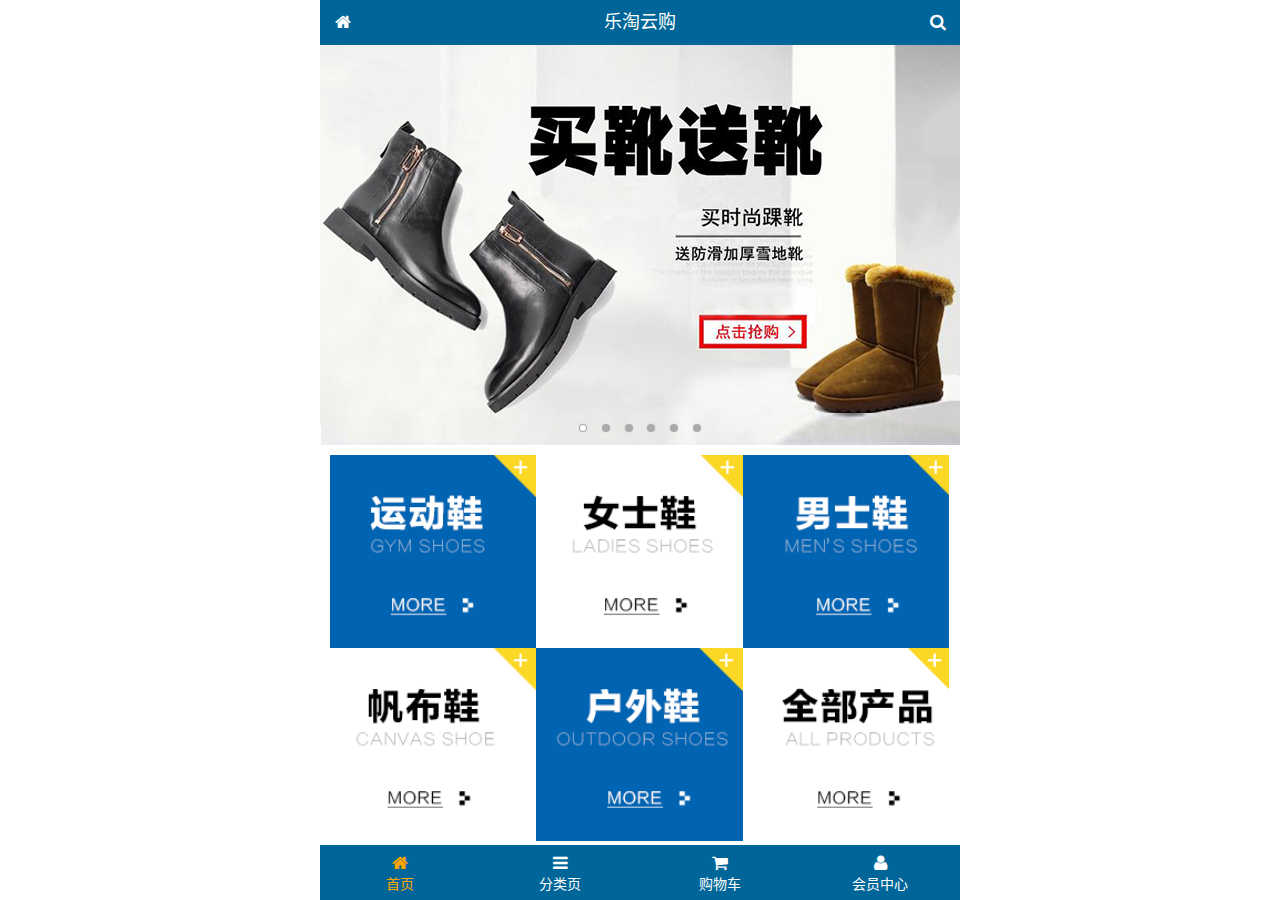
<file: public/mobile/index.html>
<!DOCTYPE html>
<html lang="zh-CN">
<head>
  <meta charset="UTF-8">
  <title>乐淘商城</title>
  <meta name="viewport" content="width=device-width, user-scalable=no, initial-scale=1.0, maximum-scale=1.0, minimum-scale=1.0">
  <link rel="icon" href="favicon.ico">
  <link rel="stylesheet" href="lib/fa/css/font-awesome.css">
  <link rel="stylesheet" href="lib/mui/css/mui.css">
  <link rel="stylesheet" href="css/common.css">
  <link rel="stylesheet" href="css/index.css">
</head>
<body>

<!-- 整体容器 -->
<div class="lt_container">

  <!-- 乐淘公共头部 -->
  <div class="lt_header">
    <a href="index.html" class="icon_left"><i class="fa fa-home"></i></a>
    <h3>乐淘云购</h3>
    <a href="search.html" class="icon_right"><i class="fa fa-search"></i></a>
  </div>

  <!-- 乐淘内部 -->
  <div class="lt_main">
    <div class="mui-scroll-wrapper">
      <div class="mui-scroll">
        
        <!-- 轮播图 -->
        <div class="mui-slider">
          <div class="mui-slider-group mui-slider-loop">
            <div class="mui-slider-item mui-slider-item-duplicate"><a href="#"><img src="images/banner6.png" /></a></div>
            <div class="mui-slider-item"><a href="#"><img src="images/banner1.png" /></a></div>
            <div class="mui-slider-item"><a href="#"><img src="images/banner2.png" /></a></div>
            <div class="mui-slider-item"><a href="#"><img src="images/banner3.png" /></a></div>
            <div class="mui-slider-item"><a href="#"><img src="images/banner4.png" /></a></div>
            <div class="mui-slider-item"><a href="#"><img src="images/banner5.png" /></a></div>
            <div class="mui-slider-item"><a href="#"><img src="images/banner6.png" /></a></div>
            <div class="mui-slider-item mui-slider-item-duplicate"><a href="#"><img src="images/banner1.png" /></a></div>
          </div>
          <div class="mui-slider-indicator">
            <div class="mui-indicator mui-active"></div>
            <div class="mui-indicator"></div>
            <div class="mui-indicator"></div>
            <div class="mui-indicator"></div>
            <div class="mui-indicator"></div>
            <div class="mui-indicator"></div>
          </div>
        </div>
  
        <!-- 导航 -->
        <div class="nav">
          <ul class="mui-clearfix">
            <li><a href="#"><img src="images/nav1.png" alt=""></a></li>
            <li><a href="#"><img src="images/nav2.png" alt=""></a></li>
            <li><a href="#"><img src="images/nav3.png" alt=""></a></li>
            <li><a href="#"><img src="images/nav4.png" alt=""></a></li>
            <li><a href="#"><img src="images/nav5.png" alt=""></a></li>
            <li><a href="#"><img src="images/nav6.png" alt=""></a></li>
          </ul>
        </div>
        
        <!-- 产品 -->
        <div class="product">
          <ul class="mui-clearfix">
            <li class="product_item">
              <a href="#">
                <img src="images/product.jpg" alt="">
                <p class="mui-ellipsis-2">adidas阿迪达斯 男式 场下休闲篮球鞋S83700场下休闲篮球鞋S83700 </p>
                <p>
                  <span class="price">&yen;560</span>
                  <span class="old">&yen;580</span>
                </p>
                <button class="mui-btn mui-btn-primary">立即购买</button>
              </a>
            </li>
            <li class="product_item">
              <a href="#">
                <img src="images/product.jpg" alt="">
                <p class="mui-ellipsis-2">adidas阿迪达斯 男式 场下休闲篮球鞋S83700场下休闲篮球鞋S83700 </p>
                <p>
                  <span class="price">&yen;560</span>
                  <span class="old">&yen;580</span>
                </p>
                <button class="mui-btn mui-btn-primary">立即购买</button>
              </a>
            </li>
            <li class="product_item">
              <a href="#">
                <img src="images/product.jpg" alt="">
                <p class="mui-ellipsis-2">adidas阿迪达斯 男式 场下休闲篮球鞋S83700场下休闲篮球鞋S83700 </p>
                <p>
                  <span class="price">&yen;560</span>
                  <span class="old">&yen;580</span>
                </p>
                <button class="mui-btn mui-btn-primary">立即购买</button>
              </a>
            </li>
            <li class="product_item">
              <a href="#">
                <img src="images/product.jpg" alt="">
                <p class="mui-ellipsis-2">adidas阿迪达斯 男式 场下休闲篮球鞋S83700场下休闲篮球鞋S83700 </p>
                <p>
                  <span class="price">&yen;560</span>
                  <span class="old">&yen;580</span>
                </p>
                <button class="mui-btn mui-btn-primary">立即购买</button>
              </a>
            </li>
          </ul>
        </div>
        
      </div>
    </div>
  </div>
  
  <!-- 乐淘底部 -->
  <div class="lt_footer">
    <ul class="mui-clearfix">
      <li class="current">
        <a href="index.html">
          <i class="fa fa-home"></i>
          <p>首页</p>
        </a>
      </li>
      <li>
        <a href="category.html">
          <i class="fa fa-bars"></i>
          <p>分类页</p>
        </a>
      </li>
      <li>
        <a href="cart.html">
          <i class="fa fa-shopping-cart"></i>
          <p>购物车</p>
        </a>
      </li>
      <li>
        <a href="user.html">
          <i class="fa fa-user"></i>
          <p>会员中心</p>
        </a>
      </li>
    </ul>
  </div>
  
</div>


<script src="lib/mui/js/mui.js"></script>
<script src="js/common.js"></script>

</body>
</html>
</file>
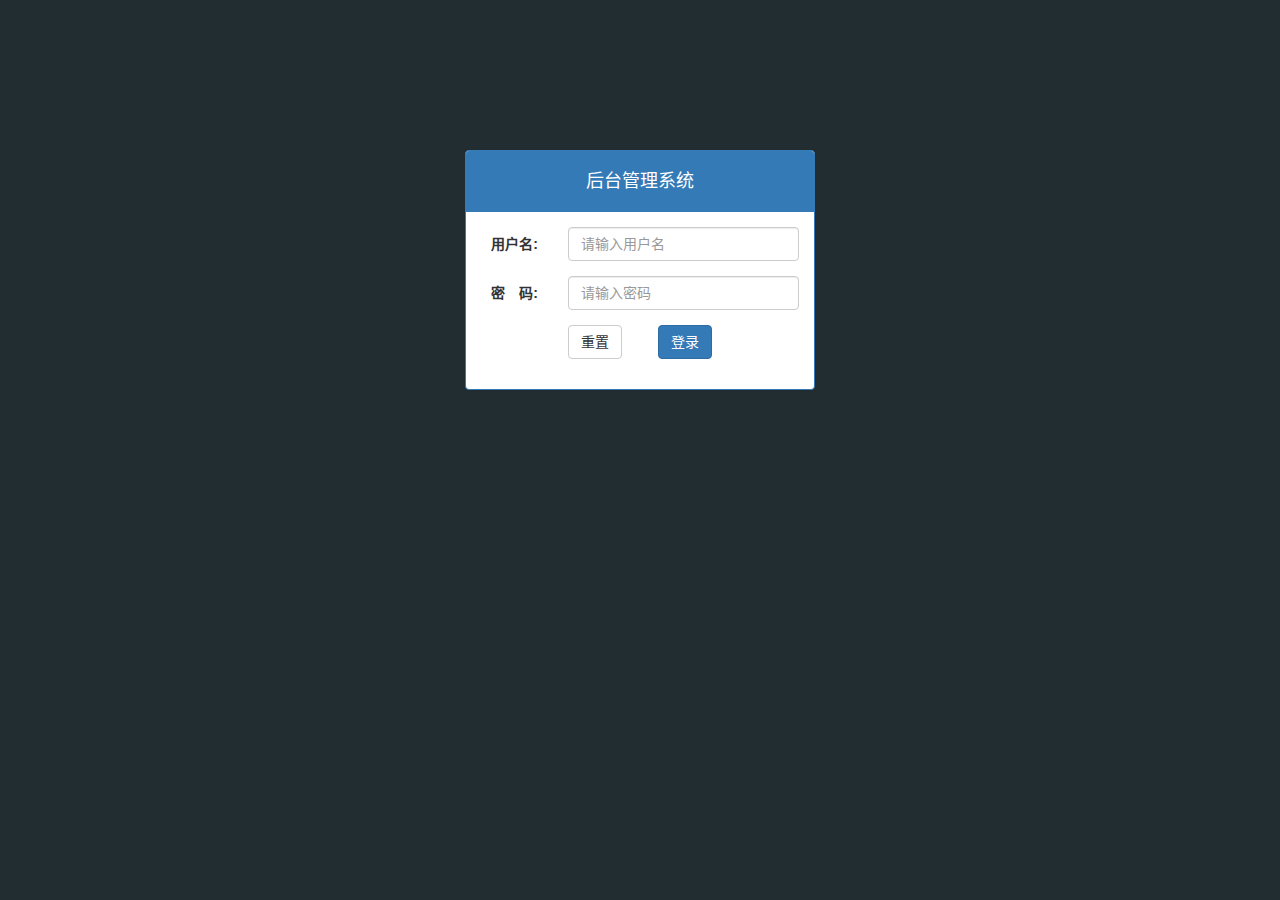
<file: public/back/login.html>
<!DOCTYPE html>
<html lang="zh-CN">
<head>
  <meta charset="UTF-8">
  <title>乐淘商城</title>
  <link rel="stylesheet" href="lib/bootstrap/css/bootstrap.css">
  <link rel="stylesheet" href="lib/bootstrap-validator/css/bootstrapValidator.min.css">
  <link rel="stylesheet" href="lib/nprogress/nprogress.css">
  <link rel="stylesheet" href="./css/common.css">
</head>
<body class="bg_color">
  <div class="container">
      <div class="col-md-4 col-md-offset-4 mt_150">
        <div class="panel panel-primary">
          <div class="panel-heading">
            <h3 class="panel-title text-center">后台管理系统</h3>
          </div>
          <div class="panel-body">
            <form class="form-horizontal" id="form">
              <div class="form-group">
                <label for="username" class="col-sm-3 control-label">用户名:</label>
                <div class="col-sm-9">
                  <input type="text" class="form-control" name="username" id="username" placeholder="请输入用户名">
                </div>
              </div>
              <div class="form-group">
                <label for="password" class="col-sm-3 control-label">密　码:</label>
                <div class="col-sm-9">
                  <input type="password" name="password"  class="form-control" id="password" placeholder="请输入密码">
                </div>
              </div>
              <div class="form-group">
                <div class="col-sm-offset-3 col-sm-6">
                  <button type="reset" class="btn btn-default pull-left">重置</button>
                  <button type="submit" class="btn btn-primary pull-right">登录</button>
                </div>
              </div>
            </form>
          </div>
        </div>
      </div>
  </div>

<script src="lib/jquery/jquery.min.js"></script>
<script src="./lib/bootstrap/js/bootstrap.min.js"></script>
  <script src="lib/bootstrap-validator/js/bootstrapValidator.min.js"></script>
  <script src="lib/nprogress/nprogress.js"></script>
  <script src="js/common.js"></script>
  <script src="js/login.js"></script>
</body>
</html>
</file>
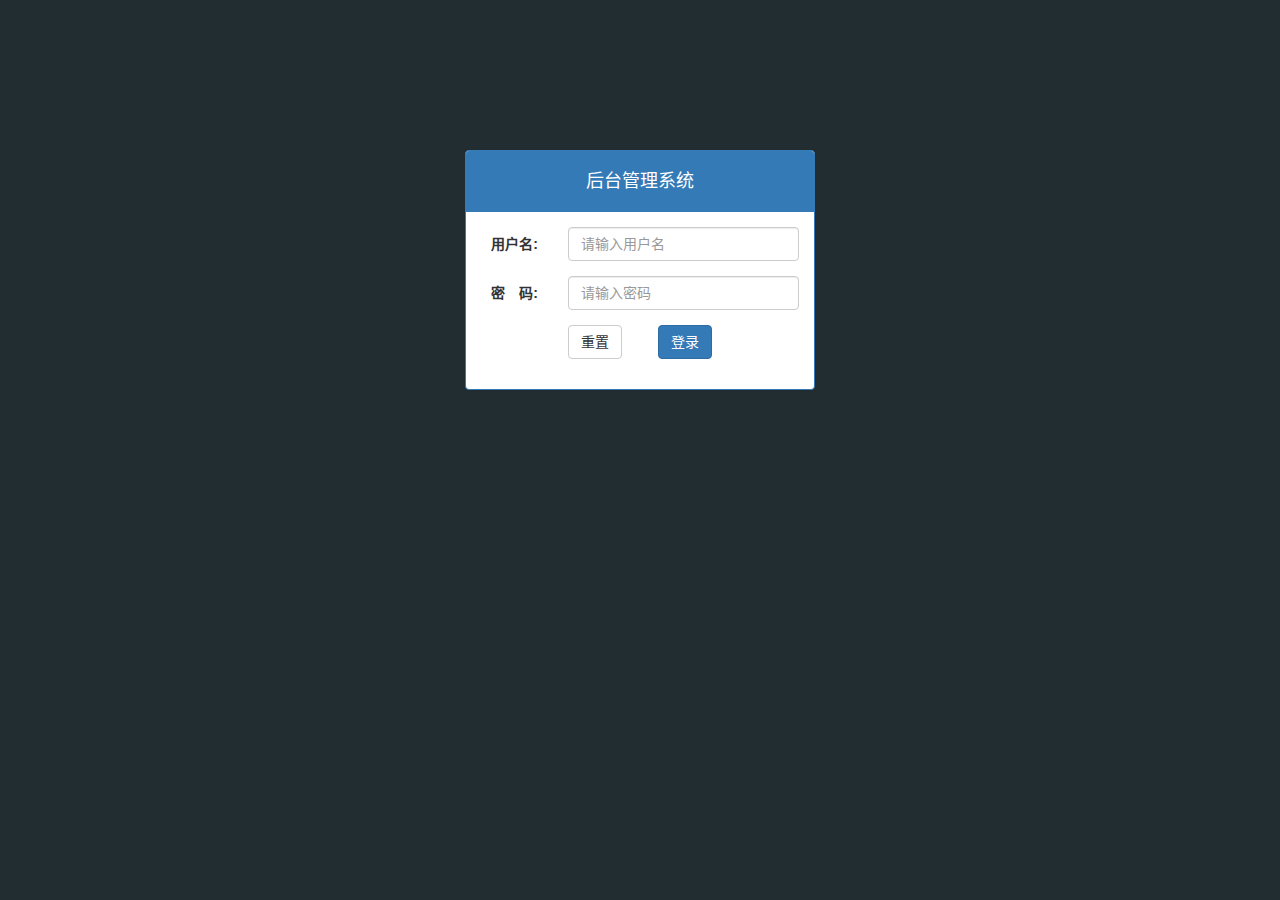
<file: public/back2/login.html>
<!DOCTYPE html>
<html lang="zh-CN">
<head>
  <meta charset="UTF-8">
  <title>乐淘商城</title>
  <link rel="stylesheet" href="./lib/bootstrap/css/bootstrap.css">
  <link rel="stylesheet" href="./lib/bootstrap-validator/css/bootstrapValidator.min.css">
  <link rel="stylesheet" href="./css/common.css">
</head>
<body class="bg_color">



<div class="container">
  <div class="col-md-4 col-md-offset-4 mt_150">
    <div class="panel panel-primary">
      <div class="panel-heading">
        <h3 class="panel-title text-center">后台管理系统</h3>
      </div>
      <div class="panel-body">
        <form class="form-horizontal" id="form">
          <div class="form-group">
            <label for="username" class="col-sm-3 control-label">用户名:</label>
            <div class="col-sm-9">
              <input type="text" name="username" class="form-control" id="username" placeholder="请输入用户名">
            </div>
          </div>
          <div class="form-group">
            <label for="password" class="col-sm-3 control-label">密　码:</label>
            <div class="col-sm-9">
              <input type="password" name="password" class="form-control" id="password" placeholder="请输入密码">
            </div>
          </div>
          <div class="form-group">
            <div class="col-sm-offset-3 col-sm-6">
              <button type="reset" class="btn btn-default pull-left">重置</button>
              <button type="submit" class="btn btn-primary pull-right">登录</button>
            </div>
          </div>
        </form>
      </div>
    </div>

  </div>
</div>





<script src="./lib/jquery/jquery.min.js"></script>
<script src="./lib/bootstrap/js/bootstrap.min.js"></script>
<script src="./lib/bootstrap-validator/js/bootstrapValidator.min.js"></script>
<script src="js/login.js"></script>

</body>
</html>
</file>
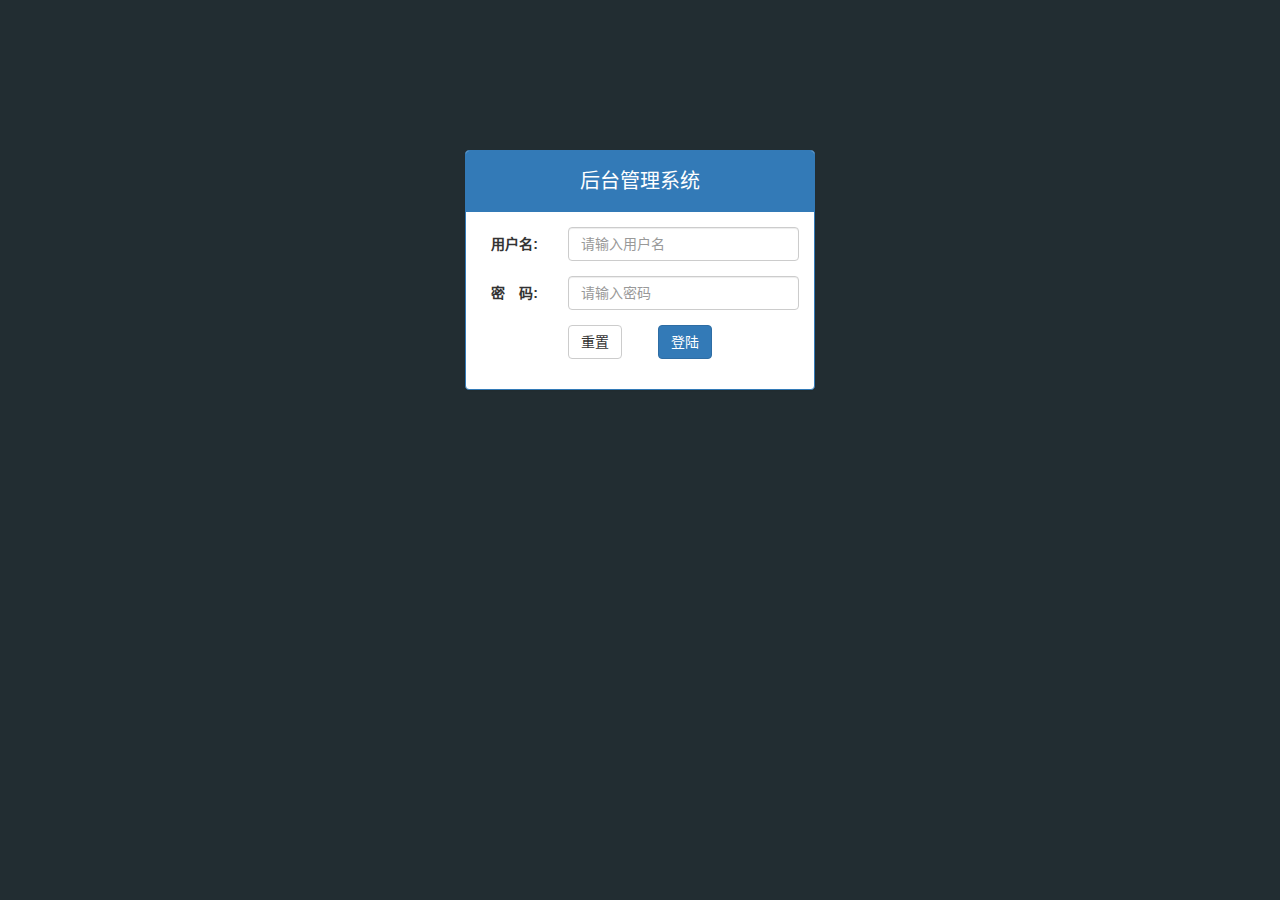
<file: public/manage/login.html>
<!DOCTYPE html>
<html lang="zh-CN">
<head>
  <meta charset="UTF-8">
  <title>乐淘电商</title>
  <link rel="stylesheet" href="lib/bootstrap/css/bootstrap.css">
  <link rel="stylesheet" href="lib/bootstrap-validator/css/bootstrapValidator.min.css">
  <link rel="stylesheet" href="lib/nprogress/nprogress.css">
  <link rel="stylesheet" href="css/common.css">
</head>
<body class="body_bg">


<div class="container">
  <div class="col-md-4 col-md-offset-4 mt_150">
    <div class="panel panel-primary">
      <div class="panel-heading">
        <h3 class="panel-title text-center">后台管理系统</h3>
      </div>
      <div class="panel-body">
        <form class="form-horizontal" id="form">
          <div class="form-group">
            <label for="username" class="col-sm-3 control-label">用户名:</label>
            <div class="col-sm-9">
              <input type="text" class="form-control" id="username" name="username" placeholder="请输入用户名">
            </div>
          </div>
          <div class="form-group">
            <label for="password" class="col-sm-3 control-label">密　码:</label>
            <div class="col-sm-9">
              <input type="password" class="form-control" name="password" id="password" placeholder="请输入密码">
            </div>
          </div>
          <div class="form-group">
            <div class="col-sm-offset-3 col-sm-6">
              <button type="reset" class="btn btn-default pull-left">重置</button>
              <button type="submit" class="btn btn-primary pull-right">登陆</button>
            </div>
          </div>
        </form>
      </div>
    </div>
  </div>
</div>



<script src="lib/jquery/jquery.min.js"></script>
<script src="lib/bootstrap/js/bootstrap.min.js"></script>
<script src="lib/bootstrap-validator/js/bootstrapValidator.min.js"></script>
<script src="lib/nprogress/nprogress.js"></script>
<script src="js/common.js"></script>
<script src="js/login.js"></script>

</body>
</html>
</file>
<file: public/mobile/css/common.css>
html, body {
  width: 100%;
  height: 100%;
  background-color: #fff;
}

* {
  margin: 0;
  padding: 0;
  list-style: none;
}
img {
  display: block;
  width: 100%;
}


.lt_container {
  width: 100%;
  height: 100%;
  max-width: 640px;
  min-width: 320px;
  margin: 0 auto;
  position: relative;
  overflow: hidden;
  padding-top: 45px;
  padding-bottom: 55px;
}

/* 乐淘公共头部 开始 */
.lt_header {
  width: 100%;
  height: 45px;
  position: absolute;
  left: 0;
  top: 0;
  background-color: #006699;
}
.lt_header .icon_left,
.lt_header .icon_right{
  position: absolute;
  top: 0;
  width: 45px;
  height: 45px;
  text-align: center;
  line-height: 45px;
  color: #fff;
}
.lt_header .icon_left {
  left: 0;
}
.lt_header .icon_right {
  right: 0;
}
.lt_header h3 {
  text-align: center;
  line-height: 45px;
  font-weight: normal;
  font-size: 18px;
  margin: 0;
  color: #fff;
}
/* 乐淘公共头部 结束 */


/* lt_main 开始 */
.lt_main {
  position: relative;
  width: 100%;
  height: 100%;
}
/* lt_main 结束 */


/* 乐淘公共底部 开始 */
.lt_footer {
  height: 55px;
  width: 100%;
  position: absolute;
  left: 0;
  bottom: 0;
  background-color: #006699;
}
.lt_footer li {
  width: 25%;
  height: 55px;
  float: left;
  text-align: center;
}
.lt_footer li a {
  display: block;
  width: 100%;
  height: 100%;
  color: #fff;
  padding-top: 8px;
}
.lt_footer li p {
  margin: 0;
  color: #fff;
}

.lt_footer li.current a {
  color: orange;
}
.lt_footer li.current p {
  color: orange;
}
/* 乐淘公共底部 结束 */




/* search 开始 */
.search {
  padding: 10px;
  position: relative;
}
.search .search_input {
  height: 34px;
  border: 1px solid #007aff;
  font-size: 12px;
  border-radius: 5px;
  margin: 0;
}
.search .search_btn {
  position: absolute;
  right: 10px;
  top: 10px;
  border-radius: 0 5px 5px 0;
}
/* search 结束 */



/* product 开始 */
.product {
  padding: 10px;
}
.product_item {
  width: 48%;
  float: left;
  text-align: center;
  border: 1px solid #ccc;
  background-color: #fff;
  padding: 10px;
  margin-bottom: 10px;
}
.product_item:nth-child(odd) {
  margin-right: 4%;
}
.product_item .price {
  color: #FF3636;
}
.product_item .old {
  text-decoration: line-through;
}
/* product 结束 */
</file>
<file: public/mobile/css/index.css>
/* nav 开始 */
.nav {
  padding: 10px;
}
.nav li {
  float: left;
  width: 33.3%;
}
.nav li a {
  width: 100%;
  height: 100%;
  display: block;
}

/* nav 结束 */
</file>
<file: public/back/lib/nprogress/nprogress.css>
/* Make clicks pass-through */
#nprogress {
  pointer-events: none;
}

#nprogress .bar {
  background: greenyellow;

  position: fixed;
  z-index: 10000;
  top: 0;
  left: 0;

  width: 100%;
  height: 2px;
}

/* Fancy blur effect */
#nprogress .peg {
  display: block;
  position: absolute;
  right: 0px;
  width: 100px;
  height: 100%;
  box-shadow: 0 0 10px #29d, 0 0 5px #29d;
  opacity: 1.0;

  -webkit-transform: rotate(3deg) translate(0px, -4px);
      -ms-transform: rotate(3deg) translate(0px, -4px);
          transform: rotate(3deg) translate(0px, -4px);
}

/* Remove these to get rid of the spinner */
#nprogress .spinner {
  display: block;
  position: fixed;
  z-index: 1031;
  top: 15px;
  right: 15px;
}

#nprogress .spinner-icon {
  width: 18px;
  height: 18px;
  box-sizing: border-box;

  border: solid 2px transparent;
  border-top-color: #29d;
  border-left-color: #29d;
  border-radius: 50%;

  -webkit-animation: nprogress-spinner 400ms linear infinite;
          animation: nprogress-spinner 400ms linear infinite;
}

.nprogress-custom-parent {
  overflow: hidden;
  position: relative;
}

.nprogress-custom-parent #nprogress .spinner,
.nprogress-custom-parent #nprogress .bar {
  position: absolute;
}

@-webkit-keyframes nprogress-spinner {
  0%   { -webkit-transform: rotate(0deg); }
  100% { -webkit-transform: rotate(360deg); }
}
@keyframes nprogress-spinner {
  0%   { transform: rotate(0deg); }
  100% { transform: rotate(360deg); }
}
</file>
<file: public/back/css/common.css>
.bg_color {
  background-color: #222D32;
}
.panel-title {
  height:40px;
  line-height:40px;
  font-size:18px;
}
.mt_150 {
  margin-top: 150px;
}
html, body {
  width: 100%;
  height: 100%;
}
/* lvha */
a:link,
a:visited,
a:hover,
a:active {
  text-decoration: none;
}
* {
  margin: 0;
  padding: 0;
}
ul {
  list-style: none;
}
/*所有表格内容垂直水平居中*/
.table.table-bordered th,
.table.table-bordered td {
  text-align: center;
  vertical-align: middle;
}
.red {
  color: #A94442;;
}
.mb_20 {
  margin-bottom: 20px;
}
/* lt侧边*/
.lt_aside{
  width: 180px;
  height: 100%;
  background-color: #222D32;
  position: fixed;
  top:0;
  left:0;
  z-index: 999;
  transition: all 1s;
}
.lt_aside.toggle {
  left: -180px;
}
.brand {
  background-color: #367FA9;
  height:50px;
  width:180px;
  line-height:50px;
  text-align: center;
  font-size: 24px;
}
.brand a {
  color: #fff;
}
.lt_aside .user {
  padding-top: 30px;
}
.lt_aside .user img {
  display: block;
  width: 80px;
  height: 80px;
  border-radius: 50%;
  margin: 0 auto;
}
.lt_aside .user p {
  color: #fff;
  font-size: 18px;
  height: 40px;
  line-height:40px;
  text-align: center;
}
.lt_aside .nav li a {
  height:40px;
  line-height:40px;
  color: white;
  display: block;
  padding-left: 40px;
  border-left:3px solid transparent ;
}
/*.lt_aside .nav li a.current {*/
  /*background-color: #1D1F21;*/
  /*border-left: 3px solid #006699;*/
/*}*/
.lt_aside .nav a.current {
  background-color: #1D1F21;
  border-left: 3px solid #006699;
}
.lt_aside .nav li .child a{
  padding-left: 60px;
}
.lt_main {
  height: 1000px;
  padding-left: 180px;
  padding-top: 50px;
  transition: all 1s;
}
.lt_main.toggle {
  padding-left: 0px;
}
.lt_topbar {
  height: 50px;
  width: 100%;
  line-height:50px;
  background-color: #3C8DBC;
  position: fixed;
  top:0;
  left:0;
  padding-left: 180px;
  transition:all 1s;
}
.lt_topbar.toggle {
  padding-left: 0px;
}
.lt_topbar a {
  width: 50px;
  height: 50px;
  text-align: center;
  color: white;
  font-size: 16px;
}
.breadcrumb {
  margin-top: 20px;
}
.lt_echart1,
.lt_echart2{
  width:48%;
  height:400px;
  background-color: skyblue;
}
</file>
<file: public/back2/css/common.css>
.bg_color {
  background-color: #222D32;
}

.mt_150 {
  margin-top: 150px;
}
.panel-title {
  height: 40px;
  line-height: 40px;
  font-size: 18px;
}
</file>
<file: public/manage/lib/nprogress/nprogress.css>
/* Make clicks pass-through */
#nprogress {
  pointer-events: none;
}

#nprogress .bar {
  background: greenyellow;

  position: fixed;
  z-index: 10000;
  top: 0;
  left: 0;

  width: 100%;
  height: 2px;
}

/* Fancy blur effect */
#nprogress .peg {
  display: block;
  position: absolute;
  right: 0px;
  width: 100px;
  height: 100%;
  box-shadow: 0 0 10px #29d, 0 0 5px #29d;
  opacity: 1.0;

  -webkit-transform: rotate(3deg) translate(0px, -4px);
      -ms-transform: rotate(3deg) translate(0px, -4px);
          transform: rotate(3deg) translate(0px, -4px);
}

/* Remove these to get rid of the spinner */
#nprogress .spinner {
  display: block;
  position: fixed;
  z-index: 1031;
  top: 15px;
  right: 15px;
}

#nprogress .spinner-icon {
  width: 18px;
  height: 18px;
  box-sizing: border-box;

  border: solid 2px transparent;
  border-top-color: #29d;
  border-left-color: #29d;
  border-radius: 50%;

  -webkit-animation: nprogress-spinner 400ms linear infinite;
          animation: nprogress-spinner 400ms linear infinite;
}

.nprogress-custom-parent {
  overflow: hidden;
  position: relative;
}

.nprogress-custom-parent #nprogress .spinner,
.nprogress-custom-parent #nprogress .bar {
  position: absolute;
}

@-webkit-keyframes nprogress-spinner {
  0%   { -webkit-transform: rotate(0deg); }
  100% { -webkit-transform: rotate(360deg); }
}
@keyframes nprogress-spinner {
  0%   { transform: rotate(0deg); }
  100% { transform: rotate(360deg); }
}
</file>
<file: public/manage/css/common.css>
.body_bg {
  background-color: #222D32;
}

html, body {
  width: 100%;
  height: 100%;
}

* {
  margin: 0;
  padding: 0;
}
ul {
  list-style: none;
}

a:link,
a:visited,
a:hover,
a:active {
  text-decoration: none;
}

.red {
  color: #A94442;
}

.table.table-bordered th,
.table.table-bordered td {
  text-align: center;
  vertical-align: middle;
}

.mt_150 {
  margin-top: 150px;
}
.mb_20 {
  margin-bottom: 20px;
}

.panel-title {
  height: 40px;
  line-height: 40px;
  font-size: 20px;
}

/* lt_aside 开始 */
.lt_aside {
  width: 180px;
  height: 100%;
  background-color: #222D32;
  position: fixed;
  left: 0;
  top: 0;
  z-index: 999;
  transition: all 1s;
}
.lt_aside.hidemenu {
  left: -180px;
}


.lt_aside .brand {
  height: 50px;
  line-height: 50px;
  font-size: 24px;
  background-color: #367FA9;
  text-align: center;
}
.lt_aside .brand a {
  color: white;
}

.lt_aside .user {
  height: 180px;
}
.lt_aside .user {
  padding-top: 30px;
}
.lt_aside .user img {
  width: 80px;
  height: 80px;
  border-radius: 50%;
  display: block;
  margin: 0 auto;
}
.lt_aside .user p {
  height: 40px;
  line-height: 40px;
  text-align: center;
  font-size: 18px;
  color: white;
}

.lt_aside .nav a {
  height: 40px;
  line-height: 40px;
  display: block;
  color: white;
  padding-left: 40px;
  border-left: 3px solid transparent;
}
.lt_aside .nav i {
  margin-right: 5px;
}
.lt_aside .nav a.current {
  background-color: #1D1F21;
  border-left: 3px solid #006699;
}
.lt_aside .nav .child a {
  padding-left: 60px;
}

/* lt_aside 结束  */



/* lt_main 开始 */
.lt_main {
  height: 1000px;
  width: 100%;
  padding-left: 180px;
  padding-top: 50px;
  transition: all 1s;
}
.lt_main.hidemenu {
  padding-left: 0px;
}

.lt_topbar {
  height: 50px;
  width: 100%;
  line-height: 50px;
  background-color: #3C8DBC;
  position: fixed;
  top: 0;
  right: 0;
  padding-left: 180px;
  transition: all 1s;
  z-index: 666;
}
.lt_topbar.hidemenu {
  padding-left: 0px;
}

.lt_topbar a {
  width: 50px;
  height: 50px;
  font-size: 16px;
  color: white;
  text-align: center;
}

.breadcrumb {
  margin-top: 20px;
}


.echarts_1,
.echarts_2 {
  width: 48%;
  height: 400px;
}

/* lt_main 结束 */
</file>
<file: public/back/lib/bootstrap-validator/css/bootstrapValidator.min.css>
/*!
 * BootstrapValidator (http://bootstrapvalidator.com)
 * The best jQuery plugin to validate form fields. Designed to use with Bootstrap 3
 *
 * @version     v0.5.1, built on 2014-08-22 4:55:09 PM
 * @author      https://twitter.com/nghuuphuoc
 * @copyright   (c) 2013 - 2014 Nguyen Huu Phuoc
 * @license     MIT
 */

.bv-form .help-block{margin-bottom:0}.bv-form .tooltip-inner{text-align:left}.nav-tabs li.bv-tab-success>a{color:#3c763d}.nav-tabs li.bv-tab-error>a{color:#a94442}
</file>
<file: public/back2/lib/bootstrap-validator/css/bootstrapValidator.min.css>
/*!
 * BootstrapValidator (http://bootstrapvalidator.com)
 * The best jQuery plugin to validate form fields. Designed to use with Bootstrap 3
 *
 * @version     v0.5.1, built on 2014-08-22 4:55:09 PM
 * @author      https://twitter.com/nghuuphuoc
 * @copyright   (c) 2013 - 2014 Nguyen Huu Phuoc
 * @license     MIT
 */

.bv-form .help-block{margin-bottom:0}.bv-form .tooltip-inner{text-align:left}.nav-tabs li.bv-tab-success>a{color:#3c763d}.nav-tabs li.bv-tab-error>a{color:#a94442}
</file>
<file: public/manage/lib/bootstrap-validator/css/bootstrapValidator.min.css>
/*!
 * BootstrapValidator (http://bootstrapvalidator.com)
 * The best jQuery plugin to validate form fields. Designed to use with Bootstrap 3
 *
 * @version     v0.5.1, built on 2014-08-22 4:55:09 PM
 * @author      https://twitter.com/nghuuphuoc
 * @copyright   (c) 2013 - 2014 Nguyen Huu Phuoc
 * @license     MIT
 */

.bv-form .help-block{margin-bottom:0}.bv-form .tooltip-inner{text-align:left}.nav-tabs li.bv-tab-success>a{color:#3c763d}.nav-tabs li.bv-tab-error>a{color:#a94442}
</file>
